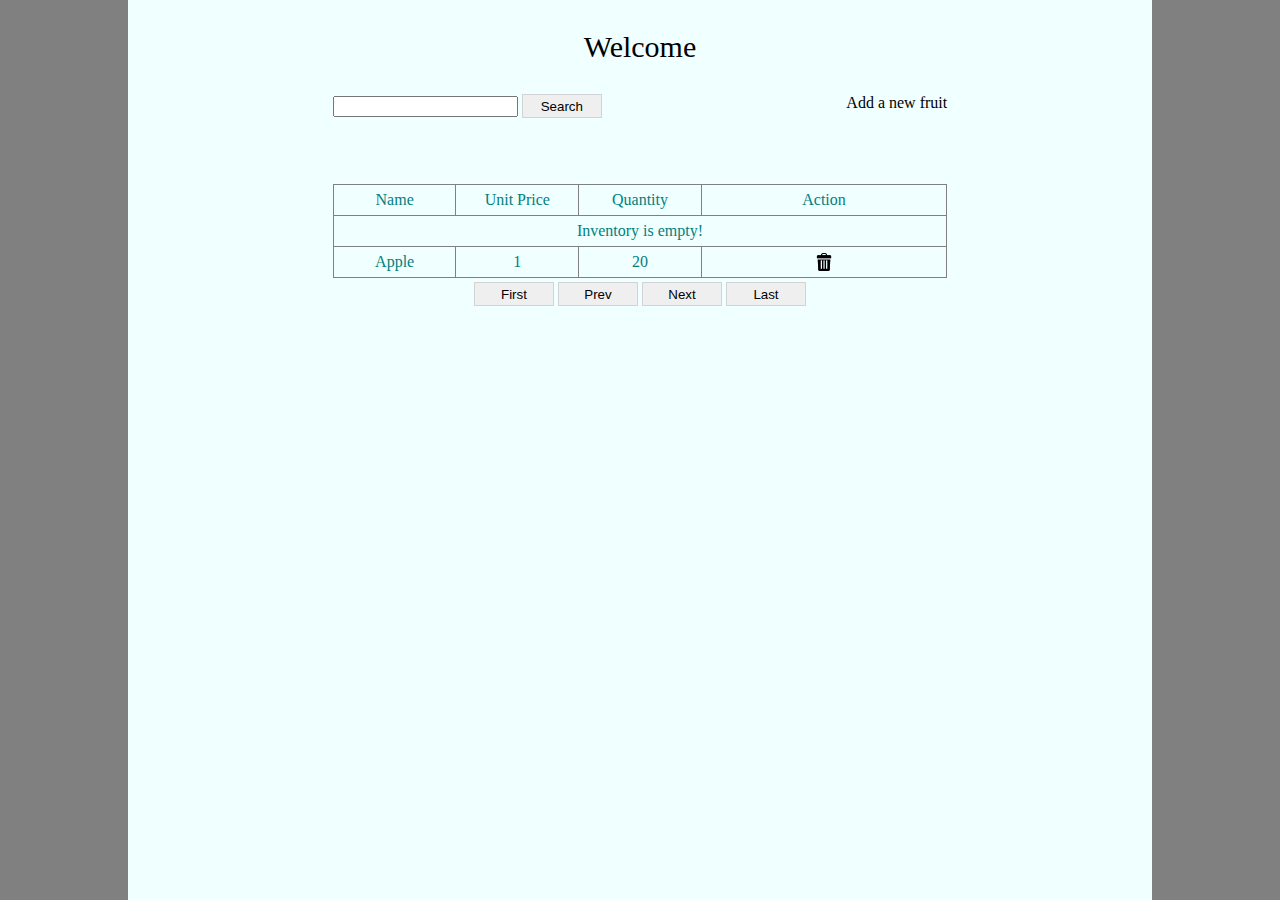
<file: target/proweb/index.html>
<html xmlns:th="http://www.thymeleaf.org">
    <head>
        <link rel="stylesheet" href="css/index.css"/>
        <script language="JavaScript" src="js/index.js"></script>
    </head>
    <body>
        <div id="div_container">
            <div id="div_fruit_list">
                <p class="center f30">Welcome</p>
                <div style="border:0px solid red;width: 60%;margin-left: 20%;text-align: right;">
                    <form th:action="@{fruit.do}" method="post" style="float:left;">
                        <input type="hidden" name="oper" value="search"/>
                        <input type="text" name="keyword" th:value="${session.keyword}"/>
                        <input type="submit" value="Search" class="btn"/>
                    </form>
                    <a th:href="@{/add.html}" style="border:0px solid blue;">Add a new fruit</a>
                </div>
                <table id="tbl_fruit">
                    <tr>
                        <th class="w20">Name</th>
                        <th class="w20">Unit Price</th>
                        <th class="w20">Quantity</th>
                        <th>Action</th>
                    </tr>
                    <tr th:if="${#lists.isEmpty(session.fruitList)}">
                        <td colspan="4">Inventory is empty!</td>
                    </tr>
                    <tr th:unless="${#lists.isEmpty(session.fruitList)}" th:each="fruit:${session.fruitList}">
                        <!-- <td><a th:text="${fruit.fname}" th:href="@{'edit.do?fid='+fruit.fid}">Apple</a></td> -->
                        <td><a th:text="${fruit.fname}" th:href="@{/fruit.do(fid=${fruit.fid}, operate=edit)}">Apple</a></td>
                        <td th:text="${fruit.price}">1</td>
                        <td th:text="${fruit.fcount}">20</td>
                        <td><img src="imgs/trash.png" class="delImg" th:onclick="|delFruit(${fruit.fid})|"></td>
                    </tr>
                </table>
                <div style="width: 60%;margin-left: 20%;padding-top: 4px;" class="center">
                    <input type="button" value="First" class="btn" th:onclick="page(1)" th:disabled="${session.pageNo==1}"/>
                    <input type="button" value="Prev" class="btn" th:onclick="|page(${session.pageNo-1})|" th:disabled="${session.pageNo==1}"/>
                    <input type="button" value="Next" class="btn" th:onclick="|page(${session.pageNo+1})|" th:disabled="${session.pageNo==session.pageCount}"/>
                    <input type="button" value="Last" class="btn" th:onclick="|page(${session.pageCount})|" th:disabled="${session.pageNo==session.pageCount}"/>
                </div>
            </div>
        </div>
    </body>
</html>
</file>
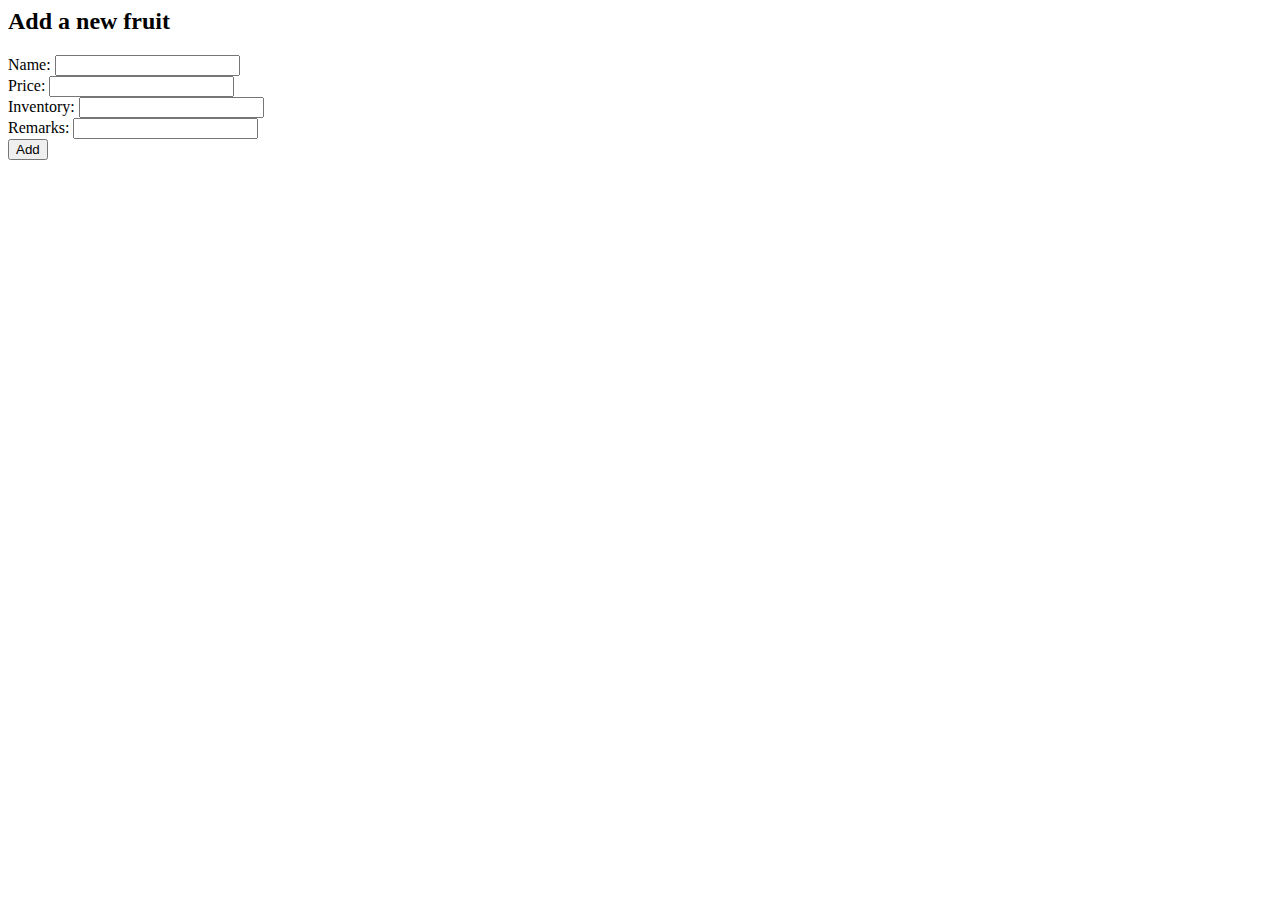
<file: target/proweb/add.html>
<html>
<body>
<h2>Add a new fruit</h2>
    <form action="fruit.do" method="post">
        <input type="hidden" name="operate" value="add"/>
        Name: <input type="text" name="fname"/><br/>
        Price: <input type="text" name="price"/><br/>
        Inventory: <input type="text" name="fcount"/><br/>
        Remarks: <input type="text" name="remark"/><br/>
        <input type="submit" value="Add"/>
    </form>
</body>
</html>
</file>
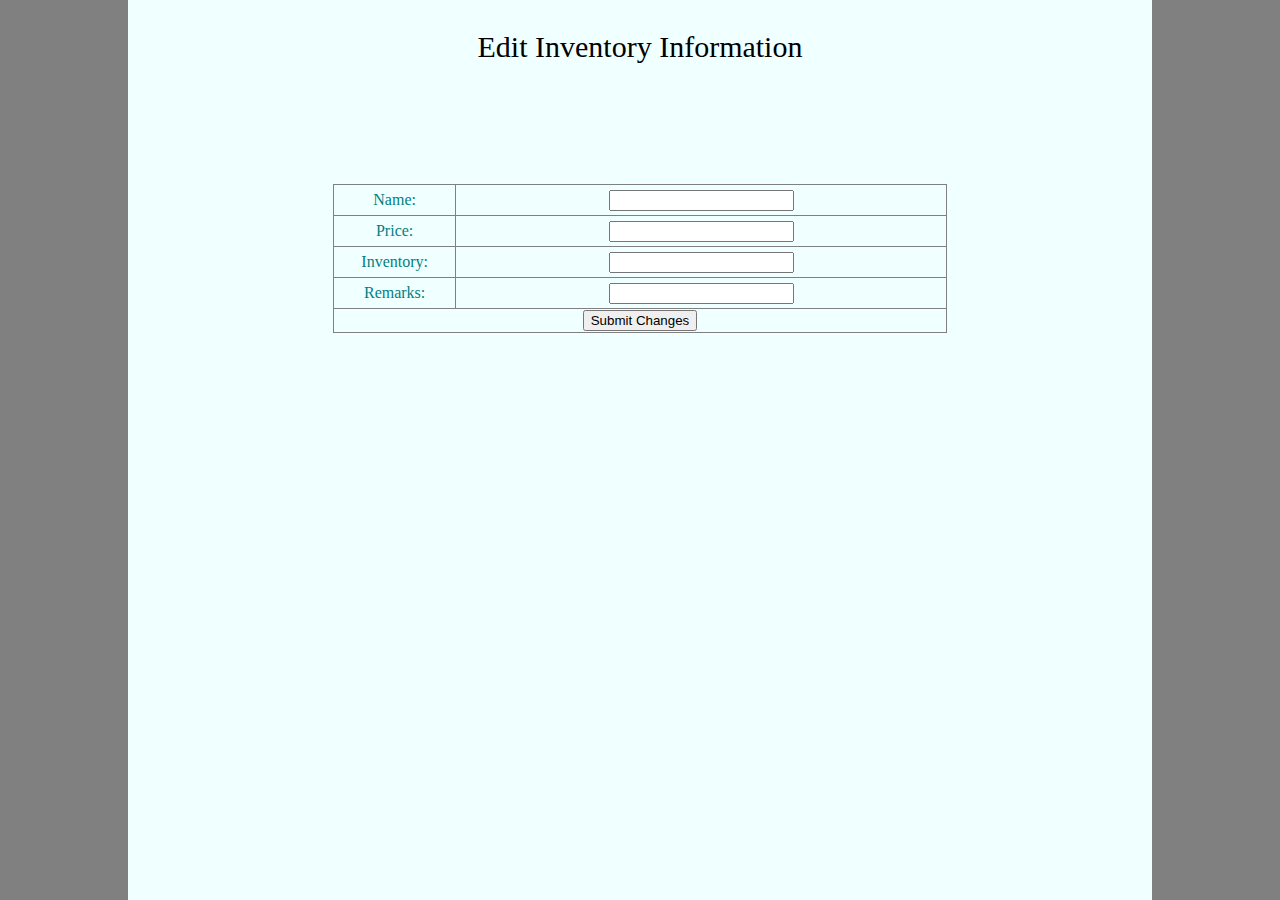
<file: target/proweb/edit.html>
<html xmlns:th="http://www.thymeleaf.org">
    <head>
        <link rel="stylesheet" href="css/edit.css"/>
    </head>
    <body>
        <div id="div_container">
            <div id="div_fruit_list">
                <p class="center f30">Edit Inventory Information</p>
                <form th:action="@{/fruit.do}" method="post">
                    <input type="hidden" name="operate" value="update"/>
                    <table id="tbl_fruit" th:object="${fruit}">
                        <input type="hidden" name="fid" th:value="*{fid}"/>
                        <tr>
                            <th class="w20">Name:</th>
                            <td><input type="text" name="fname" th:value="*{fname}"/></td>
                        </tr>
                        <tr>
                            <th class="w20">Price:</th>
                            <td><input type="text" name="price" th:value="*{price}"/></td>
                        </tr>
                        <tr>
                            <th class="w20">Inventory:</th>
                            <td><input type="text" name="fcount" th:value="*{fcount}"/></td>
                        </tr>
                        <tr>
                            <th class="w20">Remarks:</th>
                            <td><input type="text" name="remark" th:value="*{remark}"/></td>
                        </tr>
                            <th colspan="2"><input type="submit" value="Submit Changes"></th>
                        </tr>
                    </table>
                </form>
            </div>
        </div>
    </body>
</html>
</file>
<file: target/proweb/css/index.css>
body{
    padding: 0px;
    margin: 0px;
    background-color: #808080;
}
div{
    position: relative;
    float: left;
}
#div_container{
    width: 80%;
    height: 100%;
    border: 0px solid blue;
    margin-left: 10%;
    float: left;
    background-color: azure;
}
#div_fruit_list{
    width: 100%;
    border: 0px solid red;
}
#tbl_fruit{
    width: 60%;
    line-height: 28px;
    margin-top: 120px;
    margin-left: 20%;
}
#tbl_fruit, #tbl_fruit tr, #tbl_fruit td, #tbl_fruit th{
    border: 1px solid gray;
    border-collapse: collapse;
    text-align: center;
    font-size: 16px;
    font-weight: lighter;
    color:teal;
}
.w20{
    width: 20%;
}
.delImg{
    width: 18px;
    height: 18px;
}
.btn{
    border: 1px solid lightgray;
    width: 80px;
    height: 24px;
}
#add_fruit_div{
    border: 0px solid red;
    width: 80%;
    margin-left: 30%;
}
#add_fruit_tbl{
    margin-top: 32px;
    width: 80%;
    margin-left: 10%;
    border-collapse: collapse;
}
#add_fruit_tbl, add_fruit_tbl tr, add_fruit_tbl td{
    border: 1px solid lightgray;
    text-align: center;
    line-height: 28px;
}
.w30{
    width: 30%;
}
.input{
    padding-left: 4px;
    border: 1px solid lightgray;
    width: 90%;
}
.center {
    text-align: center;
}
.f30 {
    font-size: 30px;
}
a{
    text-decoration: none;
}
</file>
<file: target/proweb/css/edit.css>
body{
    padding: 0px;
    margin: 0px;
    background-color: #808080;
}
div{
    position: relative;
    float: left;
}
#div_container{
    width: 80%;
    height: 100%;
    border: 0px solid blue;
    margin-left: 10%;
    float: left;
    background-color: azure;
}
#div_fruit_list{
    width: 100%;
    border: 0px solid red;
}
#tbl_fruit{
    width: 60%;
    line-height: 28px;
    margin-top: 120px;
    margin-left: 20%;
}
#tbl_fruit, #tbl_fruit tr, #tbl_fruit td, #tbl_fruit th{
    border: 1px solid gray;
    border-collapse: collapse;
    text-align: center;
    font-size: 16px;
    font-weight: lighter;
    color:teal;
}
.w20{
    width: 20%;
}
.delImg{
    width: 18px;
    height: 18px;
}
.btn{
    border: 1px solid lightgray;
    width: 80px;
    height: 24px;
}
#add_fruit_div{
    border: 0px solid red;
    width: 80%;
    margin-left: 30%;
}
#add_fruit_tbl{
    margin-top: 32px;
    width: 80%;
    margin-left: 10%;
    border-collapse: collapse;
}
#add_fruit_tbl, add_fruit_tbl tr, add_fruit_tbl td{
    border: 1px solid lightgray;
    text-align: center;
    line-height: 28px;
}
.w30{
    width: 30%;
}
.input{
    padding-left: 4px;
    border: 1px solid lightgray;
    width: 90%;
}
.center {
    text-align: center;
}
.f30 {
    font-size: 30px;
}
</file>
